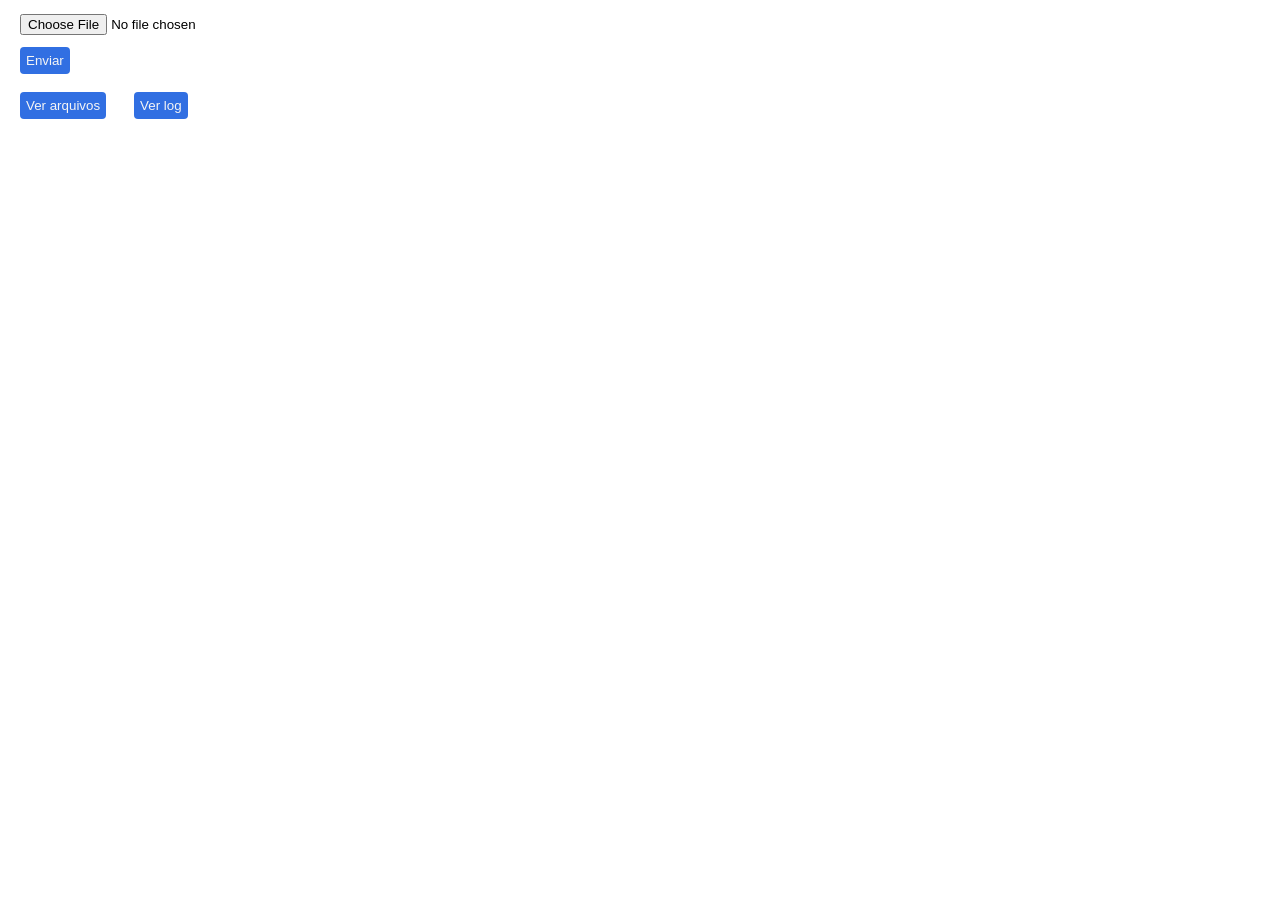
<file: envio-de-arquivos/index.html>
<!doctype html>
<html lang="pt-br">
<head>
    <meta charset="UTF-8">
    <meta name="viewport" content="width=device-width, initial-scale=1">
    <title>Envio de arquivos</title>
    <link rel="stylesheet" href="style.css">
</head>
<body>
    <form action="upload.php" method="post" enctype="multipart/form-data">
        <input type="file" name="arquivo"><br>
        <button>Enviar</button>
    </form>
    <a href="galeria.php"><button type="button">Ver arquivos</button></a>
    <a href="ver_log.php"><button type="button">Ver log</button></a>
</body>
</html>
</file>
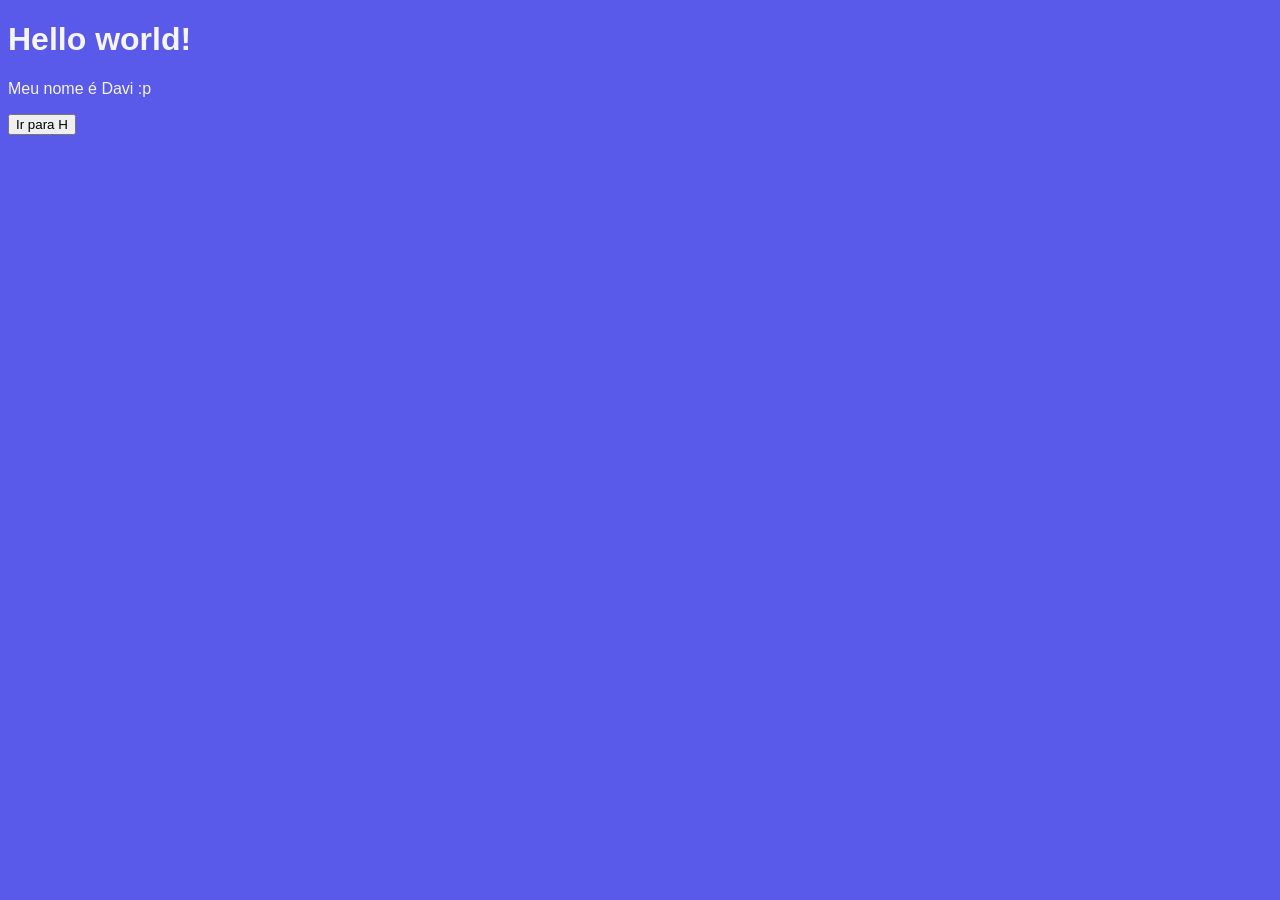
<file: evamosdehelloworld/index.html>
<!DOCTYPE html>
<html lang="pt-br">
<head>
    <meta charset="UTF-8">
    <meta name="viewport" content="width=device-width, initial-scale=1.0">
    <title>Hello world</title>
    <style>
        body {
            background-color: rgb(89, 89, 234);
            font-family: 'Franklin Gothic Medium', 'Arial Narrow', Arial, sans-serif  ;
            color: whitesmoke;
        }
    </style>
</head>
<body>
    <h1>Hello world!</h1>
    <p>Meu nome é Davi :p</p>
    
    <a href="peagape.php"><button type="button">Ir para H</button></a>
</body>
</file>
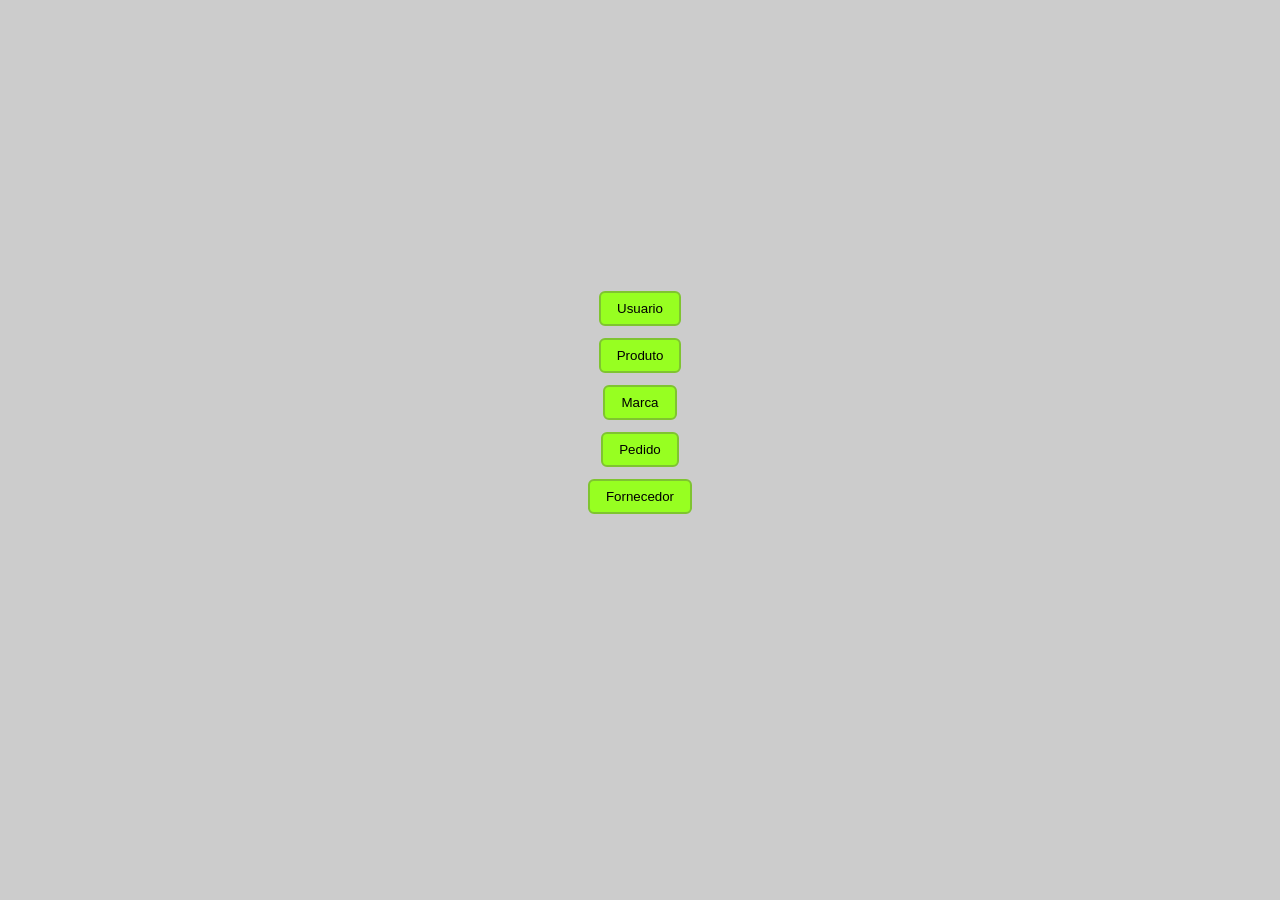
<file: fixacao_pdo/index.html>
<!DOCTYPE html>
<html lang="pt-br">

<head>
    <meta charset="UTF-8">
    <meta name="viewport" content="width=device-width, initial-scale=1.0">
    <title>Home</title>
    <style>
        * {
            margin: 0;
            padding: 0;
            box-sizing: border-box;
        }
        body {
            background-color: rgb(204, 204, 204);
            height: 100vh;
            align-content: center;
        }

        button {
            padding: 8px 16px;
            background-color: #97ff21;
            border: 2px solid #7fc430;
            border-radius: 6px;
        }
        main {
            display:flex;
            flex-direction: column;
            align-items: center;
            justify-items: center;
            gap: 12px;
            margin-bottom: 7.5%;
        }
    </style>
</head>

<body>
    <main>
        <a href="forms/usuario.php"><button type="button">Usuario</button></a>
        <a href="forms/produto.php"><button type="button">Produto</button></a>
        <a href="forms/marca.php"><button type="button">Marca</button></a>
        <a href="forms/pedido.php"><button type="button">Pedido</button></a>
        <a href="forms/fornecedor.php"><button type="button">Fornecedor</button></a>
    </main>
</body>

</html>
</file>
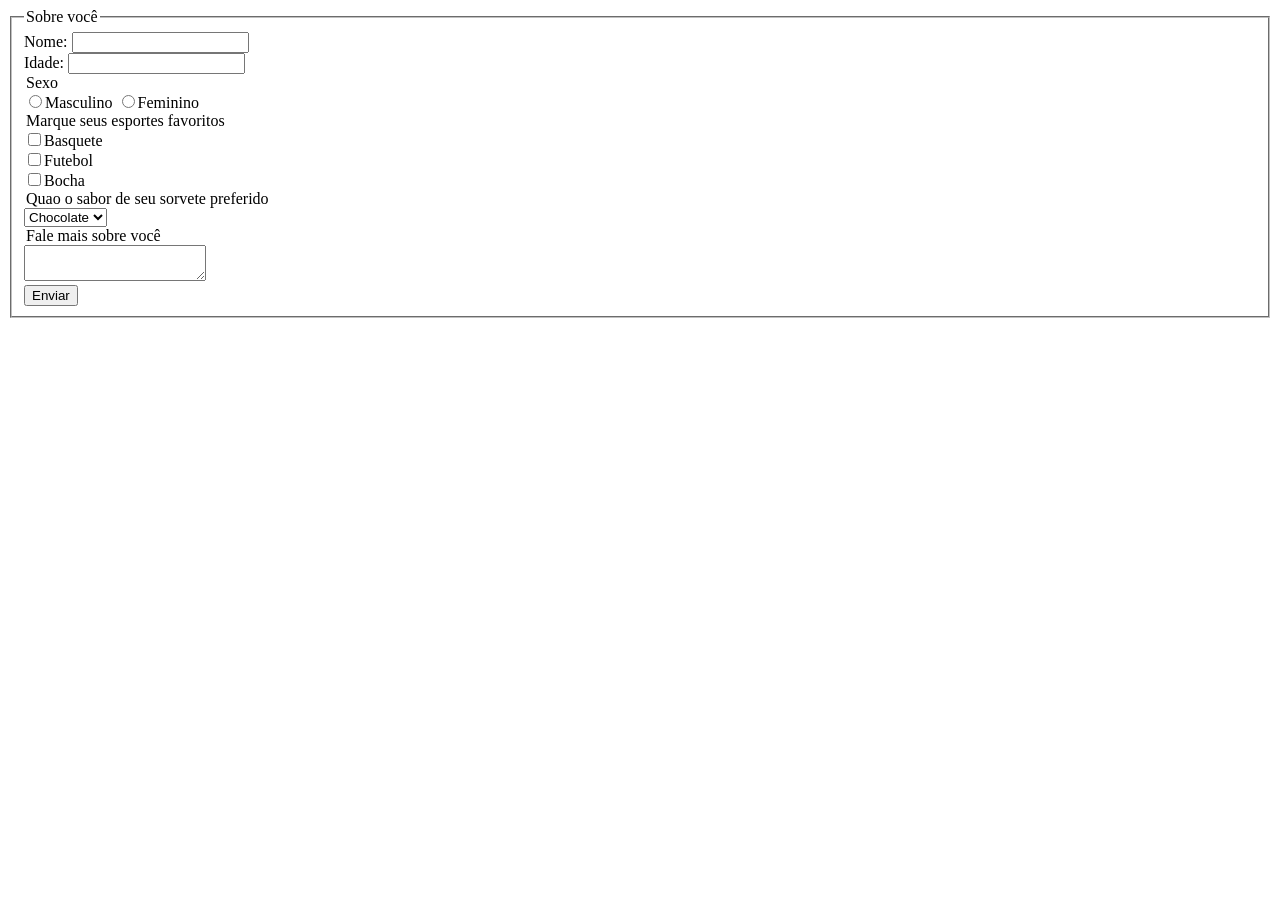
<file: formularios/index.html>
<!DOCTYPE html>
<html lang="pt-br">
<head>
    <meta charset="UTF-8">
    <meta name="viewport" content="width=device-width, initial-scale=1.0">
    <title>Formulários</title>
</head>
<body>
    <form action="logar.php" method="post" enctype="multipart/form-data">
        <fieldset>
            <legend>Sobre você</legend>
            <label>Nome: <input type="text" name="nome"></label><br>
            <label>Idade: <input type="number" name="idade"></label>
            
            <legend>Sexo</legend>
            <label><input type="radio" name="sexo" value="Masculino">Masculino</label>
            <label><input type="radio" name="sexo" value="Feminino">Feminino</label>

        <legend>Marque seus esportes favoritos</legend>
        <label><input type="checkbox" name="esporte[]" value="Basquete">Basquete</label><br>
        <label><input type="checkbox" name="esporte[]" value="Futebol">Futebol</label><br>
        <label><input type="checkbox" name="esporte[]" value="Bocha">Bocha</label>

        <legend>Quao o sabor de seu sorvete preferido</legend>
        <select name="saborFav">
            <option value="Chocolate" selected>Chocolate</option>
            <option value="Morango">Morango</option>
            <option value="Creme">Creme</option>
            <option value="Menta">Menta</option>
            <option value="Uva">Uva</option>
        </select>

        <legend>Fale mais sobre você</legend>
        <textarea name="sobrevc"></textarea><br>

        <button>Enviar</button>
    </fieldset>
    </form>
</body>
</html>
</file>
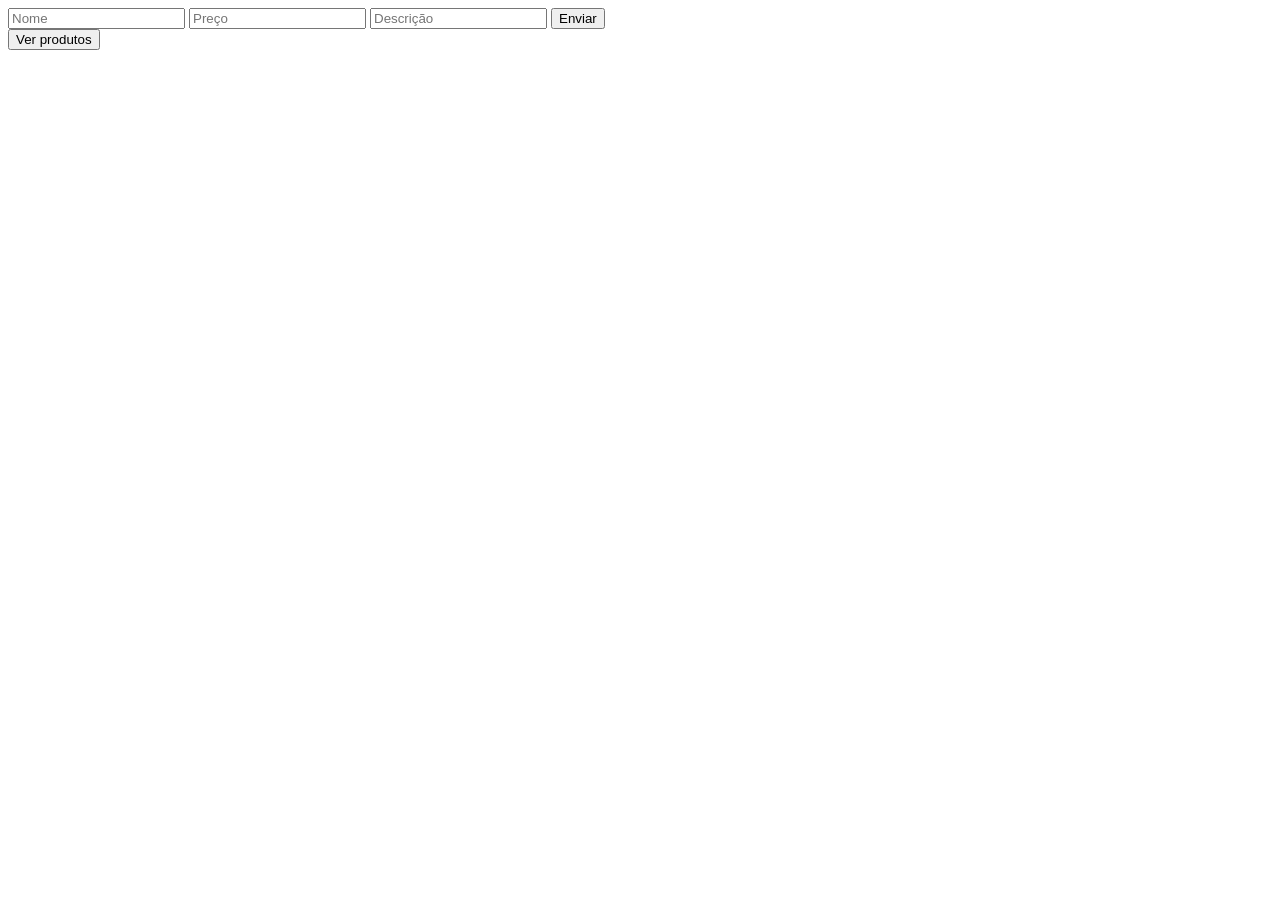
<file: pdo/index.html>
<!DOCTYPE html>
<html lang="pt-br">

<head>
    <meta charset="UTF-8">
    <meta name="viewport" content="width=device-width, initial-scale=1.0">
    <title>Index.php</title>
</head>

<body>
    <form action="cadastro.php" method="post">
        <input type="text" name="nome" placeholder="Nome">
        <input type="number" name="preco" placeholder="Preço">
        <input type="text" name="desc" placeholder="Descrição">
        <button>Enviar</button>
    </form>
    <a href="listar.php"><button type="button">Ver produtos</button></a>
</body>

</html>
</file>
<file: envio-de-arquivos/style.css>
body *{
    margin: 6px;
}
button {
    padding: 6px;
    border: none;
    background-color: #316fe2;
    color: whitesmoke;
    border-radius: 4px;

}
</file>
